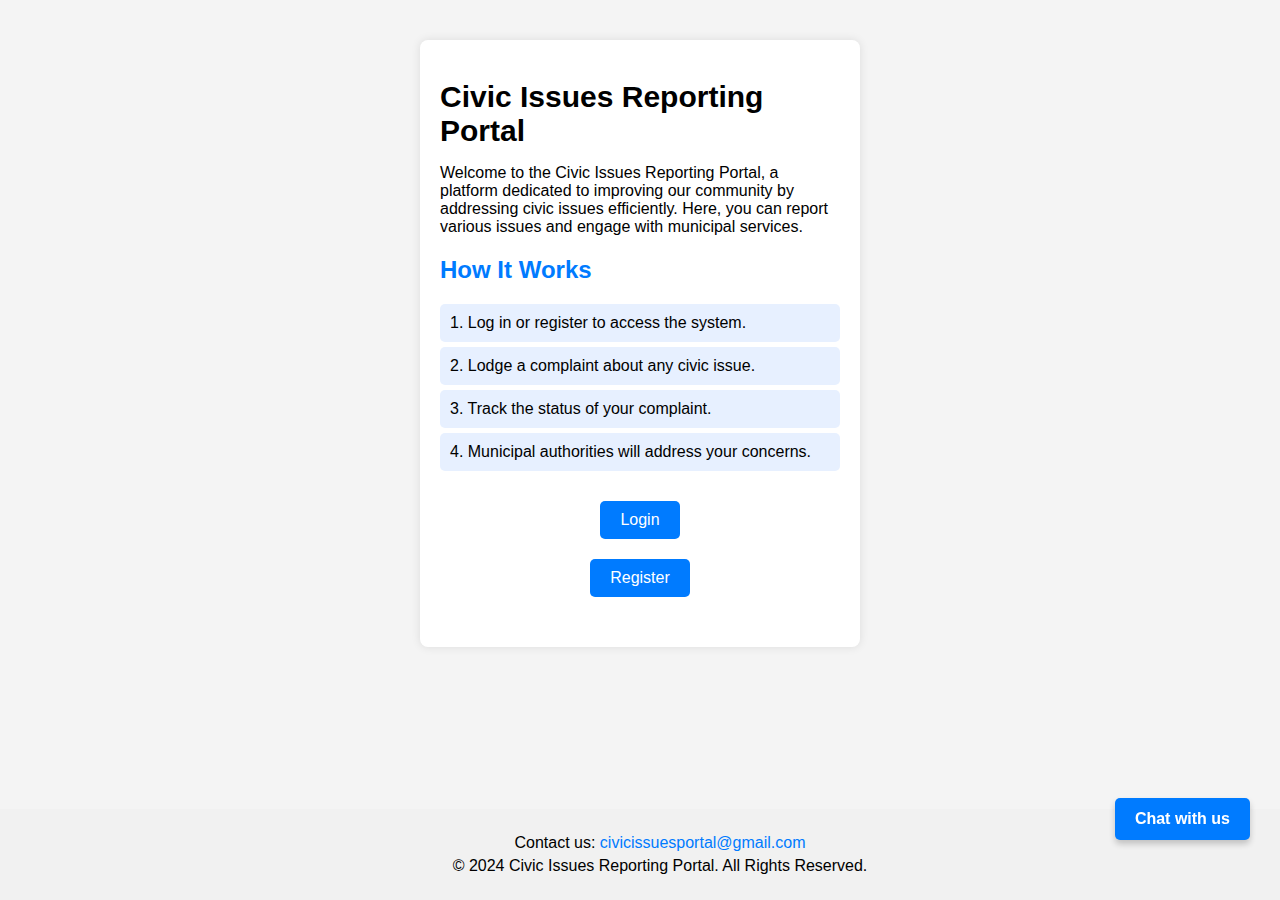
<file: index.html>
<!DOCTYPE html>
<html lang="en">

<head>
    <meta charset="UTF-8">
    <meta name="viewport" content="width=device-width, initial-scale=1.0">
    <title>Civic Issues Reporting Portal</title>
    <link rel="stylesheet" href="styles.css"> <!-- Link to your external CSS file -->
</head>

<body>
    <div class="container">
        <!-- Home Frame -->
        <div id="home-frame" class="frame">
            <h1 class="project-title">Civic Issues Reporting Portal</h1>
            <p>Welcome to the Civic Issues Reporting Portal, a platform dedicated to improving our community by
                addressing civic issues efficiently. Here, you can report various issues and engage with municipal
                services.</p>
            <h2>How It Works</h2>
            <ul>
                <li>1. Log in or register to access the system.</li>
                <li>2. Lodge a complaint about any civic issue.</li>
                <li>3. Track the status of your complaint.</li>
                <li>4. Municipal authorities will address your concerns.</li>
            </ul>
            <div class="button-container">
                <button onclick="showOptions('login')">Login</button>
                <button onclick="showOptions('register')">Register</button>
            </div>
        </div>

        <!-- Options Frame -->
        <div id="options-frame" class="frame hidden">
            <div id="role-selection" class="button-container">
                <h2 id="action-title">Select Your Role</h2>
                <button onclick="showForm('end-user', selectedAction)">End User</button>
                <button onclick="showForm('municipal', selectedAction)">Municipal Corporation</button>
            </div>
            <div id="form-container">
                <!-- Login Form -->
                <form id="login-form" class="hidden" onsubmit="loginUser(event)">
                    <label for="login-username">Username:</label>
                    <input type="text" id="login-username" name="username" required><br><br>
                    <label for="login-password">Password:</label>
                    <input type="password" id="login-password" name="password" required><br><br>
                    <button type="submit" class="submit-button">Login</button>
                    <button type="button" class="forgot-password" onclick="showForgotPassword()">Forgot
                        Password?</button>
                </form>

                <!-- Registration Form -->
                <form id="register-form" class="hidden" onsubmit="registerUser(event)">
                    <label for="reg-email">Email:</label>
                    <input type="email" id="reg-email" name="email" required><br><br>
                    <label for="reg-password">Password:</label>
                    <input type="password" id="reg-password" name="password" required
                        pattern="(?=.*\d)(?=.*[a-z])(?=.*[A-Z])(?=.*[@$!%*?&])[A-Za-z\d@$!%*?&]{8,}"
                        title="Password must be at least 8 characters long and include at least one uppercase letter, one lowercase letter, one number, and one special character.">
                    <br><br>
                    <label for="role">Select Role:</label>
                    <select id="role" name="role" required>
                        <option value="">Select a role</option>
                        <option value="End User">End User</option>
                        <option value="Municipal Corporation">Municipal Corporation</option>
                    </select><br><br>

                    <label for="state">State:</label>
                    <select id="state" name="state" required></select><br><br>
                    <label for="district">District:</label>
                    <select id="district" name="district" required></select><br><br>

                    <label for="verification-code" id="verification-code-label" style="display: none;">Verification
                        Code:</label>
                    <input type="text" id="verification-code" name="verification-code" style="display: none;"><br><br>

                    <label for="security-question">Security Question:</label>
                    <select id="security-question" name="security-question" required>
                        <option value="">Select a question</option>
                        <option value="favorite-color">What is your favorite color?</option>
                        <option value="pet-name">What is your pet's name?</option>
                        <option value="birth-city">What city were you born in?</option>
                        <option value="municipal-name">What is the name of your municipal corporation?</option>
                        <option value="department">What department do you work in?</option>
                        <option value="last-meeting">What was the date of your last municipal meeting?</option>
                        <option value="office-address">What is the address of your municipal office?</option>
                        <option value="mayor">Who is the current mayor of your municipality?</option>
                    </select><br><br>

                    <label for="security-answer">Answer:</label>
                    <input type="text" id="security-answer" name="security-answer" required><br><br>

                    <button type="submit" class="submit-button">Register</button>
                </form>

                <!-- Forgot Password Form -->
                <form id="forgot-password-form" class="hidden">
                    <label for="reset-username">Username:</label>
                    <input type="text" id="reset-username" name="reset-username" required disabled><br><br>
                    <label id="reset-question">Security Question:</label><br><br>
                    <label for="reset-answer">Answer:</label>
                    <input type="text" id="reset-answer" name="reset-answer" required><br><br>
                    <button type="submit" class="submit-button" onclick="showPassword(event)">Show Password</button>
                </form>

                <!-- Complaint Form (End User) -->
                <form id="complaint-form" class="hidden" onsubmit="submitComplaint(event)">
                    <label for="complaint-name">Complaint Name:</label>
                    <select id="complaint-name" name="complaint-name" required>
                        <option value="">Select a civic issue</option>
                        <option value="pothole">Pothole</option>
                        <option value="waterlogging">Water Logging</option>
                        <option value="dustbin">Overflowing Dustbin</option>
                        <option value="traffic">Traffic Congestion</option>
                        <option value="water">Contaminated Water</option>
                        <option value="dumping">Illegal Dumping</option>
                        <option value="streetlight">Dysfunctional Streetlights</option>
                        <option value="sidewalks">Broken Sidewalks</option>
                        <option value="animals">Stray Animals</option>
                        <option value="others">Others</option>
                    </select><br><br>

                    <label for="complaint-description">Complaint Description:</label>
                    <textarea id="complaint-description" name="complaint-description" rows="4" required></textarea>
                    <button type="button" id="start-recording">🎤</button>
                    <p id="status-message"></p>

                    <button type="button" onclick="openCamera()">Open Camera</button><br><br>
					<button type="button" onclick="uploadImage()">Upload Image</button> <!-- New Upload Button -->
                    <div id="camera-container" class="hidden">
                        <video id="video" autoplay></video>
                        <button type="button" onclick="capture()">Capture</button>
                    </div><br><br>

                    <button type="submit" class="submit-button">Submit Complaint</button>
                </form>

                <!-- Button to view previously lodged complaints, hidden by default -->
                <div class="button-container hidden" id="logged-complaints-button-container">
                    <button type="button" onclick="showLoggedComplaints()" class="blue-button">Previously Lodged
                        Complaints</button>
                </div>

                <!-- Logged Complaints Section -->
                <div id="logged-complaints" class="hidden">
                    <h2>Your Logged Complaints</h2>
                    <table id="logged-complaints-table">
                        <thead>
                            <tr>
                                <th>Complaint Name</th>
                                <th>Description</th>
                                <th>Status</th>
                                <th>Created At</th>
                            </tr>
                        </thead>
                        <tbody id="logged-complaints-body">
                            <!-- Previously lodged complaints will be populated here -->
                        </tbody>
                    </table>
                </div>
            </div>
            <div class="button-container">
                <button class="back-button" onclick="backToMain()">Back</button>
            </div>
        </div>

        <!-- Municipal Corporation Dashboard -->
        <div id="municipal-dashboard" class="frame municipal-dashboard-frame hidden">
            <h1>Municipal Corporation Dashboard</h1>
            <div class="dashboard-sections">
                <div class="section" id="municipal-corp-section">
                    <h2>Municipal Corporation Complaints</h2>
                    <div class="table-container">
                        <table id="municipal-complaints-table">
                            <thead>
                                <tr>
                                    <th style="width: 10%;">Sr. No.</th>
                                    <th style="width: 20%;">Name</th> <!-- Name of the complaint type -->
                                    <th style="width: 25%;">Description</th>
                                    <th style="width: 10%;">Status</th>
                                    <th style="width: 15%;">Created At</th>
									<th style="width: 15%;">Time Remaining</th>
                                    <th style="width: 10%;">Image</th>
                                    <th style="width: 10%;">Location</th>
                                    <th style="width: 10%;">Actions</th>
                                </tr>
                            </thead>
                            <tbody id="municipal-complaints-table-body">
                                <!-- Municipal complaints data will be populated here -->
                            </tbody>
                        </table>
                    </div>
                </div>
            </div>
        </div>
    </div>

    <footer class="footer">
        <p>Contact us: <a href="mailto:civicissuesportal@gmail.com">civicissuesportal@gmail.com</a></p>
        <p>&copy; 2024 Civic Issues Reporting Portal. All Rights Reserved.</p>
    </footer>

    <button id="toggle-chatbot">Chat with us</button>

<div class="chat-container" id="chat-container" style="display: none;">
    <div class="chat-header">
        <h2>Chatbot</h2>
        <button id="close-chatbot">✖</button> <!-- Close button -->
    </div>
    <div class="chat-box" id="chat-box">
        <div class="chat-message bot">
            <span>👾</span> Hello! How can I assist you today?
        </div>
    </div>
    <div class="chat-input">
        <input type="text" id="user-input" placeholder="Type a message..." autocomplete="off">
        <button id="send-button">Send</button>
    </div>
</div>


    <script src="chatbot.js"></script>
    <script src="scripts.js"></script> <!-- Link to your JavaScript file -->
</body>

</html>
</file>
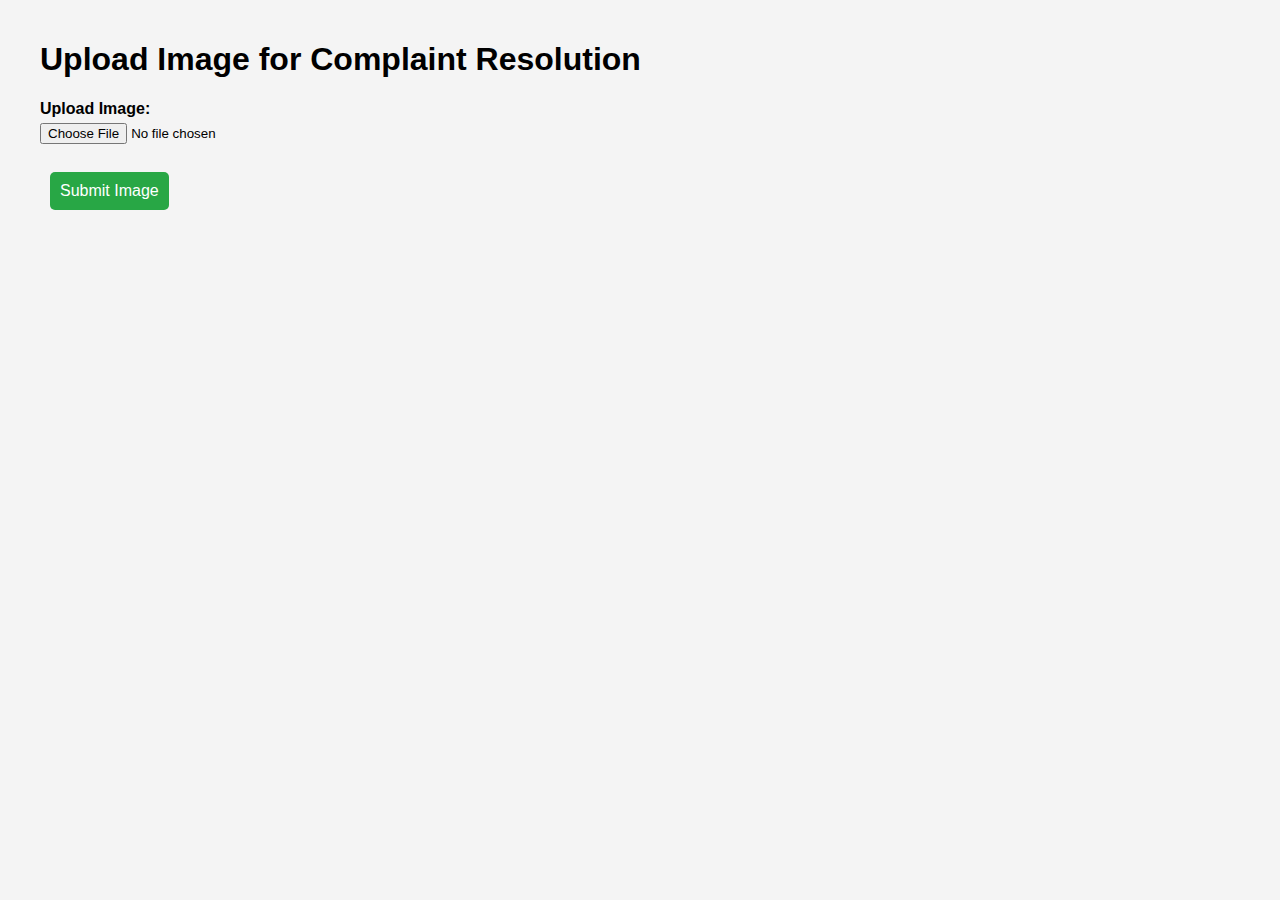
<file: upload.html>
<!DOCTYPE html>
<html lang="en">
<head>
    <meta charset="UTF-8">
    <meta name="viewport" content="width=device-width, initial-scale=1.0">
    <title>Upload Image</title>
    <link rel="stylesheet" href="styles.css">
</head>
<body>
    <div class="container">
        <h1>Upload Image for Complaint Resolution</h1>
        <form id="upload-form" onsubmit="submitImage(event)">
            <label for="image">Upload Image:</label>
            <input type="file" id="image" accept="image/*" required><br><br>
            <button type="submit" class="submit-button">Submit Image</button>
        </form>
    </div>

    <script>
    function submitImage(event) {
        event.preventDefault();
        
        const imageInput = document.getElementById('image');
        const file = imageInput.files[0];
        
        if (file) {
            // Simulate image upload
            const reader = new FileReader();
            reader.onload = function(e) {
                const imageData = e.target.result; // Simulated image data
                
                // Get complaint ID from the URL
                const complaintId = new URLSearchParams(window.location.search).get('complaintId');
                
                // Find the complaint and mark it as solved
                const complaint = complaints.find(c => c.id == complaintId);
                
                if (complaint) {
                    complaint.status = 'Solved'; // Update status to 'Solved'
                    alert('Image uploaded successfully and complaint marked as solved.');
                    
                    // Redirect to the Municipal Dashboard with updated complaint status
                    window.location.href = 'municipal-dashboard.html'; // Adjust the path if needed
                }
            };
            reader.readAsDataURL(file); // Read the file to simulate upload
            
        } else {
            alert('Please upload an image to mark the complaint as solved.');
        }
    }
</script>

</body>
</html>
</file>
<file: styles.css>
body {
    font-family: Arial, sans-serif;
    display: flex;
    flex-direction: column;
    /* Allow footer to be at the bottom */
    min-height: 100vh;
    /* Full viewport height */
    margin: 0;
    background-color: #f4f4f4;
}

.container {
    flex: 1;
    /* Allows the container to grow */
    width: 100%;
    max-width: 1200px;
    /* Increase max width for overall layout */
    padding: 20px;
    margin: auto;
    /* Center the container */
}

/* Frame style for non-municipal sections */
.frame {
    background: white;
    padding: 20px;
    border-radius: 8px;
    box-shadow: 0 0 10px rgba(0, 0, 0, 0.1);
    text-align: left;
    /* Align text to the left for forms */
    max-width: 400px;
    /* Set a smaller max width for the frame */
    width: 100%;
    /* Ensure the frame takes full width */
    margin: 20px auto;
    /* Center the frame horizontally */
}

/* Center buttons in a separate container */
.button-container {
    display: flex;
    flex-direction: column;
    /* Stack elements vertically */
    align-items: center;
    /* Center all items horizontally */
    margin: 20px 0;
    /* Margin for spacing */
}

.button-group {
    display: flex;
    /* Keep buttons in a row */
    flex-direction: column;
    /* Stack buttons vertically */
    justify-content: center;
    /* Center buttons horizontally */
    align-items: center;
    /* Center buttons vertically */
    margin-top: 10px;
    /* Optional: space between the title and buttons */
}

/* Existing styles remain unchanged */
.hidden {
    display: none;
}

.project-title {
    font-size: 30px;
    /* Larger title */
    margin-bottom: 15px;
    /* Spacing below the title */
}

h2 {
    color: #007bff;
    /* Highlight headings with primary color */
}

ul {
    list-style-type: none;
    /* Remove bullet points from list */
    padding: 0;
}

ul li {
    background: #e7f0ff;
    /* Light blue background for list items */
    padding: 10px;
    margin: 5px 0;
    /* Spacing between list items */
    border-radius: 5px;
    /* Rounded corners */
}

button {
    background-color: #007bff;
    /* Primary button color */
    color: white;
    padding: 10px 20px;
    border-radius: 5px;
    border: none;
    cursor: pointer;
    margin: 10px;
    /* Uniform margin around buttons */
    font-size: 16px;
}

button:hover {
    background-color: #0056b3;
    /* Darker shade on hover */
}

button:focus {
    outline: 2px solid #0056b3;
    outline-offset: 2px;
}

.back-button {
    background-color: #6c757d;
    font-size: 14px;
}

.back-button:hover {
    background-color: #5a6268;
}

/* New blue-button style for 'Previously Lodged Complaints' button */
.blue-button {
    background-color: #007bff;
    /* Blue color */
    color: white;
    padding: 10px 20px;
    border-radius: 5px;
    border: none;
    cursor: pointer;
    font-size: 16px;
    margin-top: 10px;
    /* Add space above */
}

.blue-button:hover {
    background-color: #0056b3;
    /* Darker blue on hover */
}

#form-container {
    text-align: left;
}

form {
    margin-top: 20px;
}

label {
    font-weight: bold;
    display: block;
    margin-bottom: 5px;
    font-size: 16px;
}

input[type="text"],
input[type="password"],
input[type="email"],
textarea,
select {
    width: 100%;
    /* Set all inputs to 100% width */
    padding: 8px;
    border: 1px solid #ccc;
    border-radius: 4px;
    box-sizing: border-box;
    /* Ensures padding is included in width */
}

input:focus,
textarea:focus,
select:focus {
    outline: 2px solid #0056b3;
    outline-offset: 2px;
}

.submit-button {
    background-color: #28a745;
    color: white;
    border: none;
    padding: 10px;
    border-radius: 5px;
    cursor: pointer;
    margin-top: 10px;
    font-size: 16px;
}

.submit-button:hover {
    background-color: #218838;
}

.forgot-password {
    background: none;
    color: #007bff;
    text-decoration: underline;
    margin-top: 10px;
    font-size: 14px;
    cursor: pointer;
    border: none;
    padding: 0;
}

.forgot-password:hover {
    color: #0056b3;
    background: none;
}

#camera-container {
    position: relative;
    width: 100%;
    height: auto;
    max-height: 300px;
}

#video {
    width: 100%;
    height: auto;
    border: 1px solid #ccc;
    border-radius: 4px;
}

/* Specific style for larger municipal dashboard */
.municipal-dashboard-frame {
    max-width: 1000px;
    /* Large width for municipal dashboard */
    width: 100%;
    /* Full width available */
    margin: 20px auto;
    /* Center it horizontally */
    padding: 20px;
    background-color: white;
    /* Set the background color */
    border-radius: 8px;
    /* Rounded corners */
    box-shadow: 0 0 10px rgba(0, 0, 0, 0.1);
    /* Add a shadow for clarity */
}

/* Table styling for the municipal dashboard */
.table-container {
    overflow-x: auto;
    /* Allow horizontal scrolling if needed */
}

#municipal-complaints-table {
    width: 100%;
    /* Table takes full width */
    border-collapse: collapse;
    /* Remove gaps between table cells */
}

#municipal-complaints-table th,
#municipal-complaints-table td {
    border: 1px solid #ddd;
    /* Add border to table cells */
    padding: 8px;
    /* Padding for table cells */
    text-align: left;
    /* Align text to the left */
}

#municipal-complaints-table th {
    background-color: #007bff;
    /* Header background color */
    color: white;
    /* Header text color */
}

#municipal-complaints-table tr:nth-child(even) {
    background-color: #f2f2f2;
    /* Stripe for even rows */
}

/* Adjust column sizes */
#municipal-complaints-table th:nth-child(2) {
    width: 20%;
    /* Adjust width for Complaint Type */
}

#municipal-complaints-table th:nth-child(3) {
    width: 25%;
    /* Adjust width for Complaint Name */
}

#municipal-complaints-table th:nth-child(4) {
    width: 25%;
    /* Adjust width for Address */
}

#municipal-complaints-table th:nth-child(5) {
    width: 15%;
    /* Adjust width for Status */
}

#municipal-complaints-table th:nth-child(6) {
    width: 15%;
    /* Adjust width for Actions */
}

/* Footer styles */
.footer {
    text-align: center;
    /* Center align text */
    padding: 20px;
    background-color: #f1f1f1;
    position: relative;
    /* Necessary for absolute positioning of elements if needed */
    width: 100%;
}

.footer p {
    margin: 5px 0;
    /* Add some margin for spacing */
}

.footer a {
    text-decoration: none;
    /* Remove underline from links */
    color: #007bff;
    /* Primary color for the link */
}

.footer a:hover {
    text-decoration: underline;
    /* Underline on hover */
}

/* Table styling for the logged complaints and municipal complaints */
table,
th,
td {
    border: 1px solid #ddd;
    /* Light border around all table elements */
    padding: 8px;
    /* Add padding for readability */
    border-collapse: collapse;
    /* Collapse borders to avoid double lines */
}

table {
    width: 100%;
    /* Full width */
    margin-top: 10px;
    /* Add some space above the table */
}

th {
    background-color: #007bff;
    /* Header background color */
    color: white;
    /* Header text color */
    text-align: left;
}

tr:nth-child(even) {
    background-color: #f9f9f9;
    /* Stripe for even rows */
}

#start-recording {
    background-color: #007bff;
    color: white;
    padding: 8px 12px;
    border: none;
    border-radius: 50%;
    cursor: pointer;
    font-size: 16px;
    margin-top: 10px;
}


/* Chatbot Styles - Fixed to Right Side, Small Size */
.chat-container {
    position: fixed;
    bottom: 50px; /* Slightly above the bottom */
    right: 20px; /* Position it towards the right */
    width: 300px; /* Adjust width similar to login button */
    max-width: 300px; /* Prevent full-width on small screens */
    background: white;
    border: 1px solid #87CEEB;
    border-radius: 10px;
    overflow: hidden;
    box-shadow: 0px 4px 10px rgba(0, 0, 0, 0.3);
    display: none; /* Initially hidden */
}

/* Chatbot Header - Sky Blue with Close Button */
.chat-header {
    display: flex;
    justify-content: space-between;
    align-items: center;
    background: #87CEEB;
    color: white;
    padding: 10px;
    font-weight: bold;
}

.chat-header button {
    background: transparent;
    border: none;
    color: white;
    font-size: 16px;
    cursor: pointer;
}

/* Chatbox - Fixed Small Size */
.chat-box {
    height: 200px; /* Smaller height */
    overflow-y: auto;
    padding: 10px;
    display: flex;
    flex-direction: column;
    gap: 5px;
    background: white;
    color: black;
    font-size: 14px;
}

/* User Message - Right Aligned */
.chat-box .message {
    padding: 6px;
    border-radius: 5px;
    font-size: 14px;
    max-width: 80%;
}

/* User Message */
.chat-box .message.user {
    background: #87CEEB;
    color: white;
    align-self: flex-end;
}

/* Bot Message */
.chat-box .message.bot {
    background: #f0f0f0;
    color: black;
    align-self: flex-start;
}

/* Chat Input */
.chat-input {
    display: flex;
    border-top: 1px solid #87CEEB;
    background: white;
    padding: 8px;
}

.chat-input input {
    flex: 1;
    padding: 6px;
    border: 1px solid #ccc;
    outline: none;
    background: white;
    color: black;
    border-radius: 5px;
}

/* Send Button */
.chat-input button {
    padding: 6px 10px;
    background: #87CEEB;
    color: white;
    border: none;
    cursor: pointer;
    border-radius: 5px;
    margin-left: 5px;
}

.chat-input button:hover {
    background: #5aa7d6;
}

/* Chat Toggle Button - Same Size as Login */
#toggle-chatbot {
    position: fixed;
    bottom: 50px;
    right: 20px;
    background: #007bff; /* Same Blue Color */
    color: white;
    border: none;
    padding: 12px 20px;
    border-radius: 5px;
    cursor: pointer;
    font-size: 16px;
    font-weight: bold;
    box-shadow: 0px 4px 6px rgba(0, 0, 0, 0.2);
}

#toggle-chatbot:hover {
    background: #0056b3; /* Darker Blue on Hover */
}

/* Mobile Responsiveness */
@media screen and (max-width: 480px) {
    .chat-container {
        width: 280px; /* Adjust for mobile */
        right: 10px;
        bottom: 40px;
    }
    #toggle-chatbot {
        right: 10px;
        bottom: 40px;
    }
}
</file>
